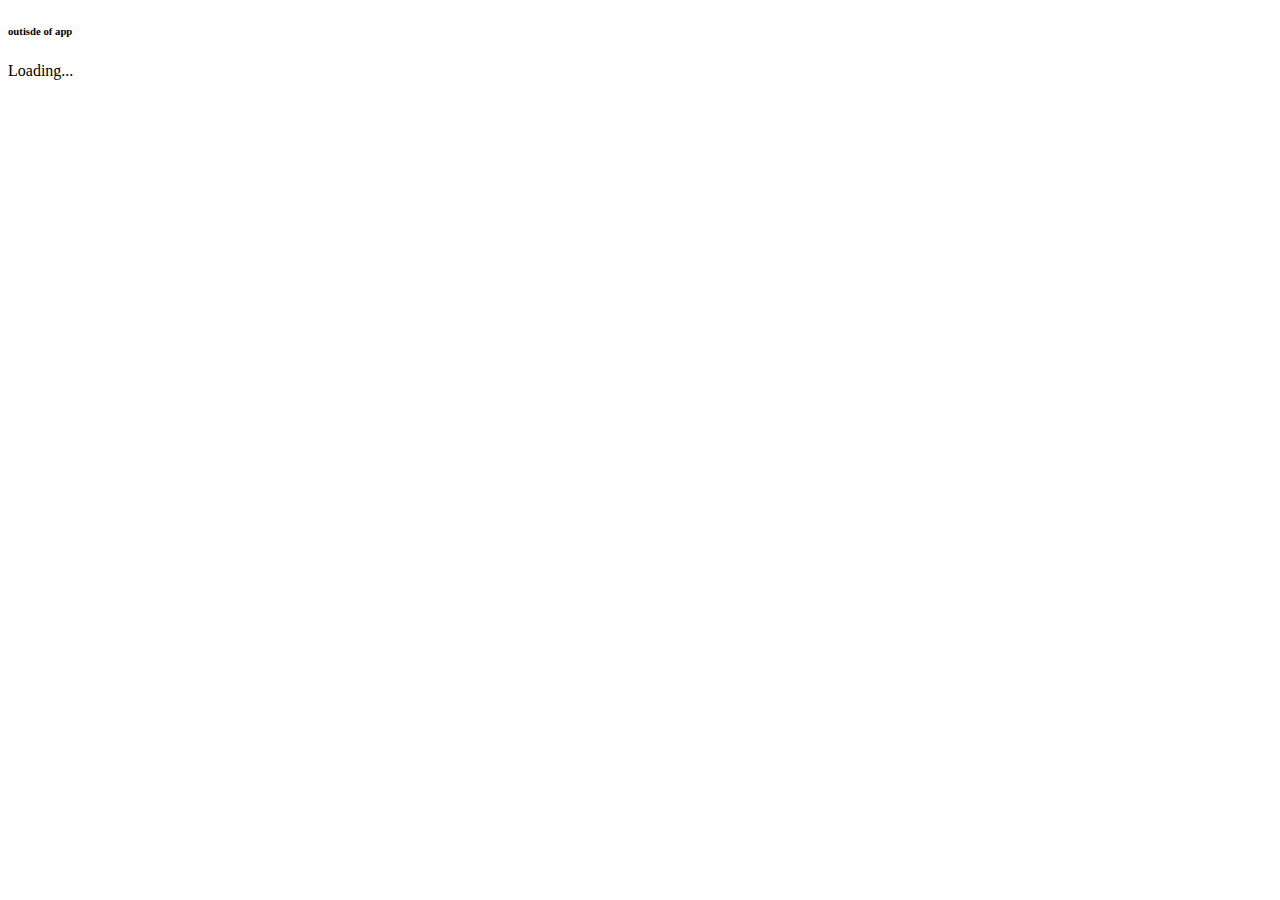
<file: src/index.html>
﻿<!doctype html>
<html>
<head>
  <meta charset="utf-8">
  <title>Ng4Playground</title>
  <base href="/">

  <meta name="viewport" content="width=device-width, initial-scale=1">
  <link rel="icon" type="image/x-icon" href="favicon.ico">
</head>
<body>
  <h6>outisde of app</h6>
  <app-root>Loading...</app-root>
</body>
</html>
</file>
